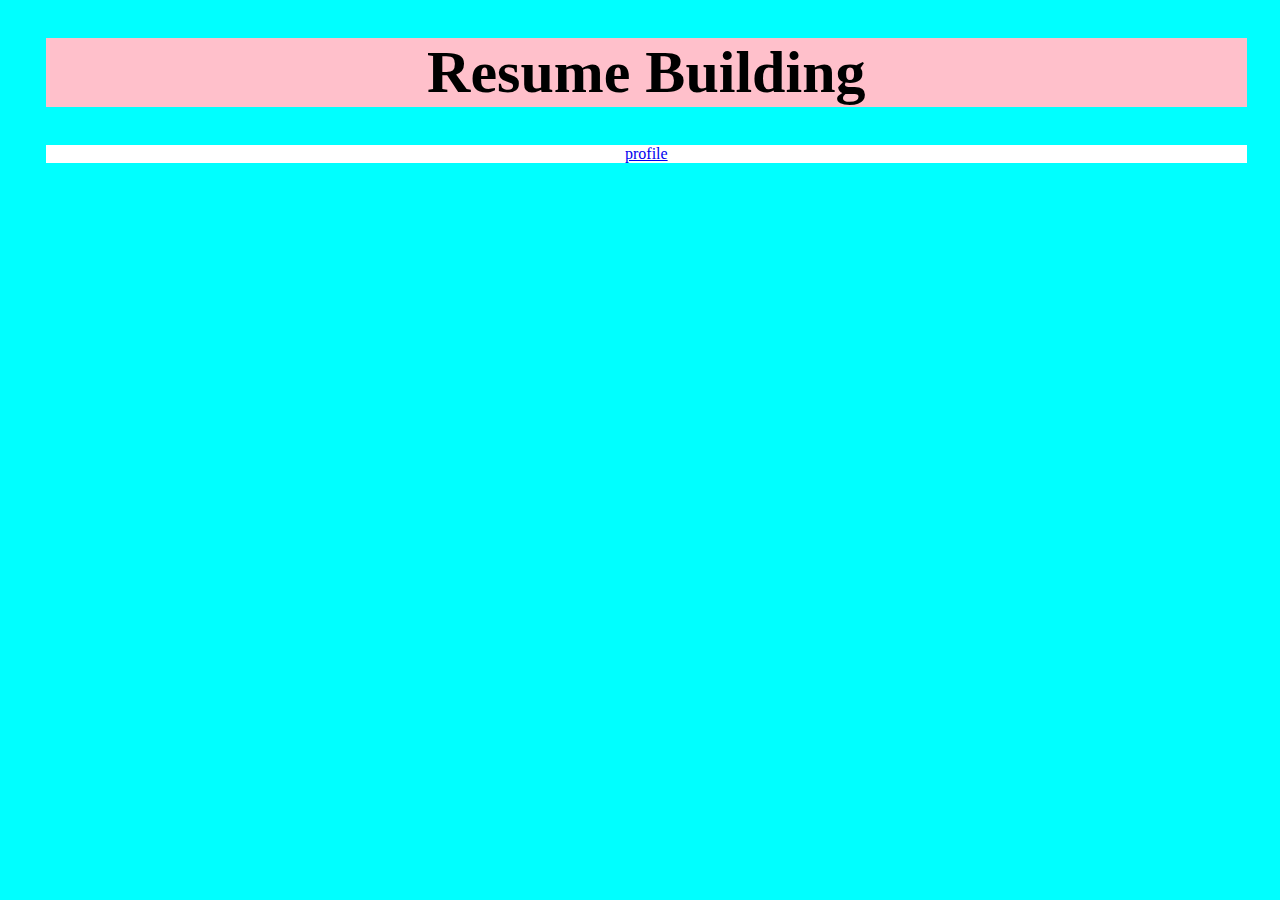
<file: index.html>
<!DOCTYPE html>
<html>
<head>
<title>:resume:</title>
<link rel="stylesheet" type="text/css" href="style.css">
<meta charset="utf-8" name="viewport" content="width=device-width, initial-scale=1.0">
<link rel="apple-touch-icon" sizes="57x57" href="./icons/apple-icon-57x57.png">
<link rel="apple-touch-icon" sizes="60x60" href="./icons/apple-icon-60x60.png">
<link rel="apple-touch-icon" sizes="72x72" href="./icons/apple-icon-72x72.png">
<link rel="apple-touch-icon" sizes="76x76" href="./icons/apple-icon-76x76.png">
<link rel="apple-touch-icon" sizes="114x114" href="/apple-icon-114x114.png">
<link rel="apple-touch-icon" sizes="120x120" href="./icons/apple-icon-120x120.png">
<link rel="apple-touch-icon" sizes="144x144" href="./icons/apple-icon-144x144.png">
<link rel="apple-touch-icon" sizes="152x152" href="./icons/apple-icon-152x152.png">
<link rel="apple-touch-icon" sizes="180x180" href="./icons/apple-icon-180x180.png">
<link rel="icon" type="image/png" sizes="192x192"  href="./icons/android-icon-192x192.png">
<link rel="icon" type="image/png" sizes="32x32" href="./icons/favicon-32x32.png">
<link rel="icon" type="image/png" sizes="96x96" href="./icons./icons/favicon-96x96.png">
<link rel="icon" type="image/png" sizes="16x16" href="./icons/favicon-16x16.png">
<link rel="manifest" href="./icons/manifest.json">
<meta name="msapplication-TileColor" content="#ffffff">
<meta name="msapplication-TileImage" content="/ms-icon-144x144.png">
<meta name="theme-color" content="#ffffff">
<meta charset="utf-8" name="viewport" content="width=device-width,initial-scale=1.0">
</head>
<body id="body">
	<h1 id="main2">Resume Building</h1>
	<header id="sub3"><a href="form.html">profile</a></header>
</body>
<script type="text/javascript" src="./js/register.js"></script>
<script type="text/javascript">
	var store;
 var open;
 var result;
 var tx;
 var indexedDB=window.indexedDB||window.mozIndexedDB||window.msIndexedDB||window.webkitIndexedDB
    var request=indexedDB.open("database",1);

    request.onupgradeneeded = function(e){
    open = e.target.result;
    store = open.createObjectStore("resume",{keyPath:"name"});
   }
    request.onerror=function(e){
    	console.log("error");
 }
 request.onsuccess=function (e){
 	open = e.target.result;
 	tx = open.transaction("resume","readwrite");
 	store = tx.objectStore("resume");
 	info=store.getAll();
 	info.onsuccess=function(data){
 		console.log(data);
 		display(data.target.result);

 	}
 }
 var body=document.querySelector("#body");

 function display(d){
 	
 	for(i=0;i<d.length;i++){
 		var head=document.createElement("h2");
 		head.textContent=d[i].name;
 		//body.append(head);
 		var ach=document.createElement("a");
 		ach.classList.add("profile");
 		ach.setAttribute("href","resume.html?"+d[i].name);
 		ach.append(head);
 		body.append(ach);
 		console.log(d[i].name);
 	}

 }
</script>
</html>
</file>
<file: style.css>
.prpfile{
	background: white;
}
/*index page style*/
body{
	background: aqua;
	text-align: center;
}
#main2{
	background: pink;
	margin: 3%;
	text-align: center;
	height: 10%;
	width: 95%;
	font-size: 60px;
	border-radius: 4;
}
#sub3{
	background: white;
	margin:3%;
	text-align: center;
	height:10%;
	width:95%;
	border-radius: 4;
}





/*form css*/
body{
	background: aqua;
}

.main{
	background: aqua;
	display: flex; /* Safari */   
    flex-wrap: wrap;
    flex-direction: row;
    justify-content: center;
    border-radius: 4%;
	margin: 2%;

}
.sub{
	background: bisque;
	margin: 3%;
	width: 94%;
	text-align: center;
	border-radius: 2%;
	padding: 1%;
	justify-content: space-around;
}
.sub-1{
	background: orange;
	text-align: center;
	width: 42%;
	justify-content: space-around;
	margin:3%;
	border-radius: 4%;
}
#button{
	margin-left: 45%;
}
select,input{
	margin: 1%;
	width: 90%;
}


















@media screen and (min-width: 1px) and (max-width: 400px){












/*index page style*/
body{
	background: aqua;
	text-align: center;
}
#main2{
	background: green;
	margin: 3%;
	text-align: center;
	height: 10%;
	width: 95%;
	font-size: 60px;
	border-radius: 4;
}
#sub3{
	background: yellow;
	margin:3%;
	text-align: center;
	height:10%;
	width:95%;
	border-radius: 4;
}





/*form css*/
body{
	background: aqua;
}

.main{
	background: aqua;
	display: flex; /* Safari */   
    flex-wrap: wrap;
    flex-direction: row;
    justify-content: center;
    border-radius: 4%;
	margin: 2%;

}
.sub{
	background: bisque;
	margin: 3%;
	width: 94%; 
	text-align: center;
	border-radius: 2%;
	padding: 1%;
	justify-content: space-around;
}
.sub-1{
	background: orange;
	text-align: center;
	width: 42%;
	justify-content: space-around;
	margin:3%;
	border-radius: 4%;
}
#button{
	margin-left: 45%;
}
select,input{
	margin: 1%;
	width: 90%;
}
}

@media screen and (min-width: 401px) and (max-width: 700px){





































/*index page style*/
body{
	background: aqua;
	text-align: center;
}
#main2{
	background: pink;
	margin: 3%;
	text-align: center;
	height: 10%;
	width: 95%;
	font-size: 60px;
	border-radius: 4;
}
#sub3{
	background: white;
	margin:3%;
	text-align: center;
	height:10%;
	width:95%;
	border-radius: 4;
}





/*form css*/
body{
	background: aqua;
}

.main{
	background: aqua;
	display: flex; /* Safari */   
    flex-wrap: wrap;
    flex-direction: row;
    justify-content: center;
    border-radius: 4%;
	margin: 2%;

}
.sub{
	background: bisque;
	margin: 3%;
	width: 94%;
	text-align: center;
	border-radius: 2%;
	padding: 1%;
	justify-content: space-around;
}
.sub-1{
	background: orange;
	text-align: center;
	width: 42%;
	justify-content: space-around;
	margin:3%;
	border-radius: 4%;
}
#button{
	margin-left: 45%;
}
select,input{
	margin: 1%;
	width: 90%;
}}
</file>
